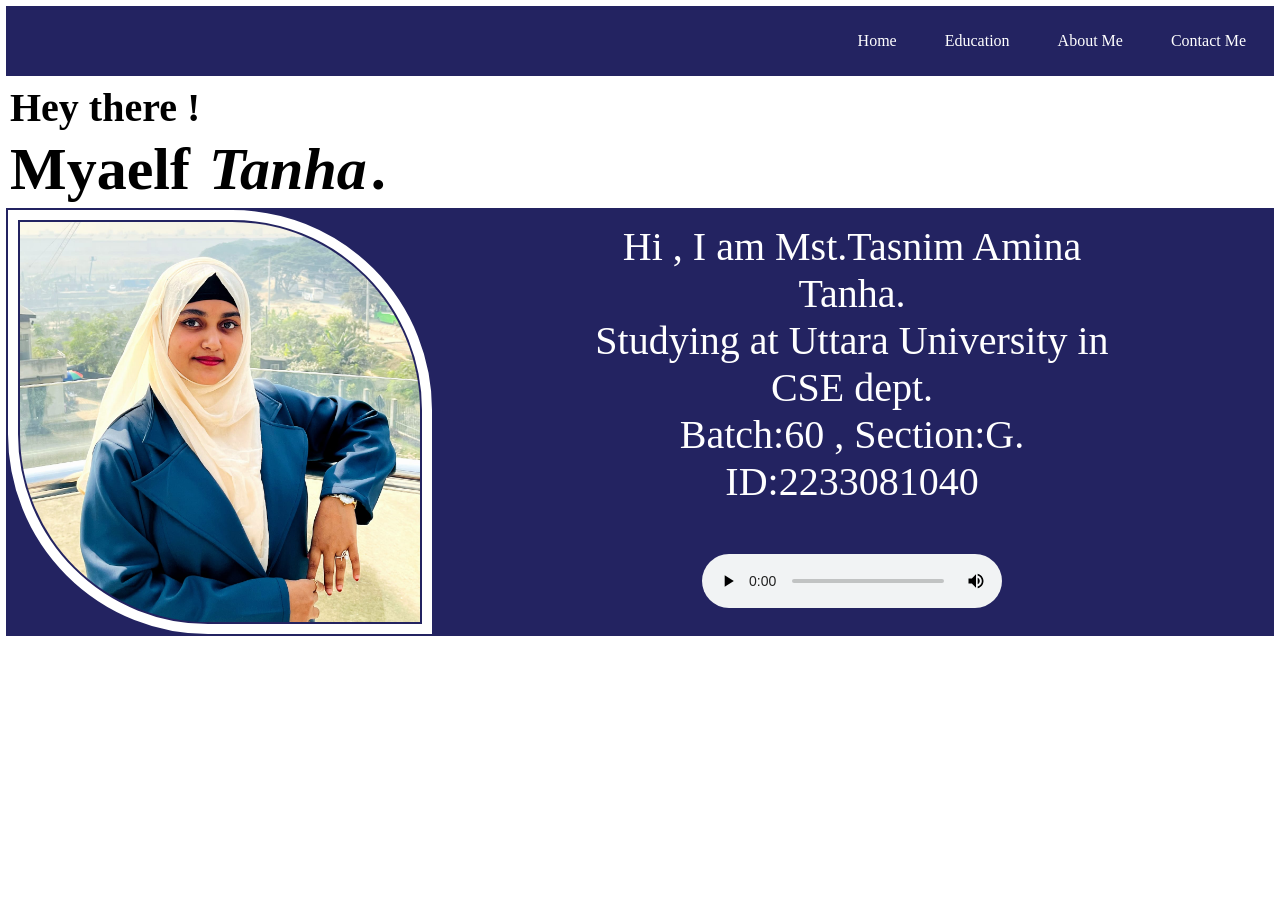
<file: index.html>
<!DOCTYPE html>
<html lang="en">
<head>
    <meta charset="UTF-8">
    <meta name="viewport" content="width=device-width, initial-scale=1.0">
    <title>Myself type website</title>
    <link rel="stylesheet" href="styles/nav.css">
    <link rel="stylesheet" href="styles/index.css">
</head>
<body>
    <header>
<nav>
   <ul>
    <li><a href="index.html">Home</a></li>
    <li><a href="edu.html">Education</a></li>
    <li><a href="about.html">About Me</a></li>
    <li><a href="contact.html">Contact Me</a></li>
   </ul> 
</nav>
    </header>
    <main>
     <header>
        <h3>Hey there !</h3>
        <h1>Myaelf <span><i>Tanha</i></span>.</h1>
     </header>
     <div>
        <img src="media/formal.jpeg" alt="my pic">
        <p>Hi , I am Mst.Tasnim Amina Tanha. <br> Studying at Uttara University in CSE dept. <br> Batch:60 , Section:G. <br> ID:2233081040 <br> <br> <audio controls src="media/MyAudio.ogg">welcome message</audio></p>
     </div>
    </main>
    <footer>

    </footer>
</body>
</html>
</file>
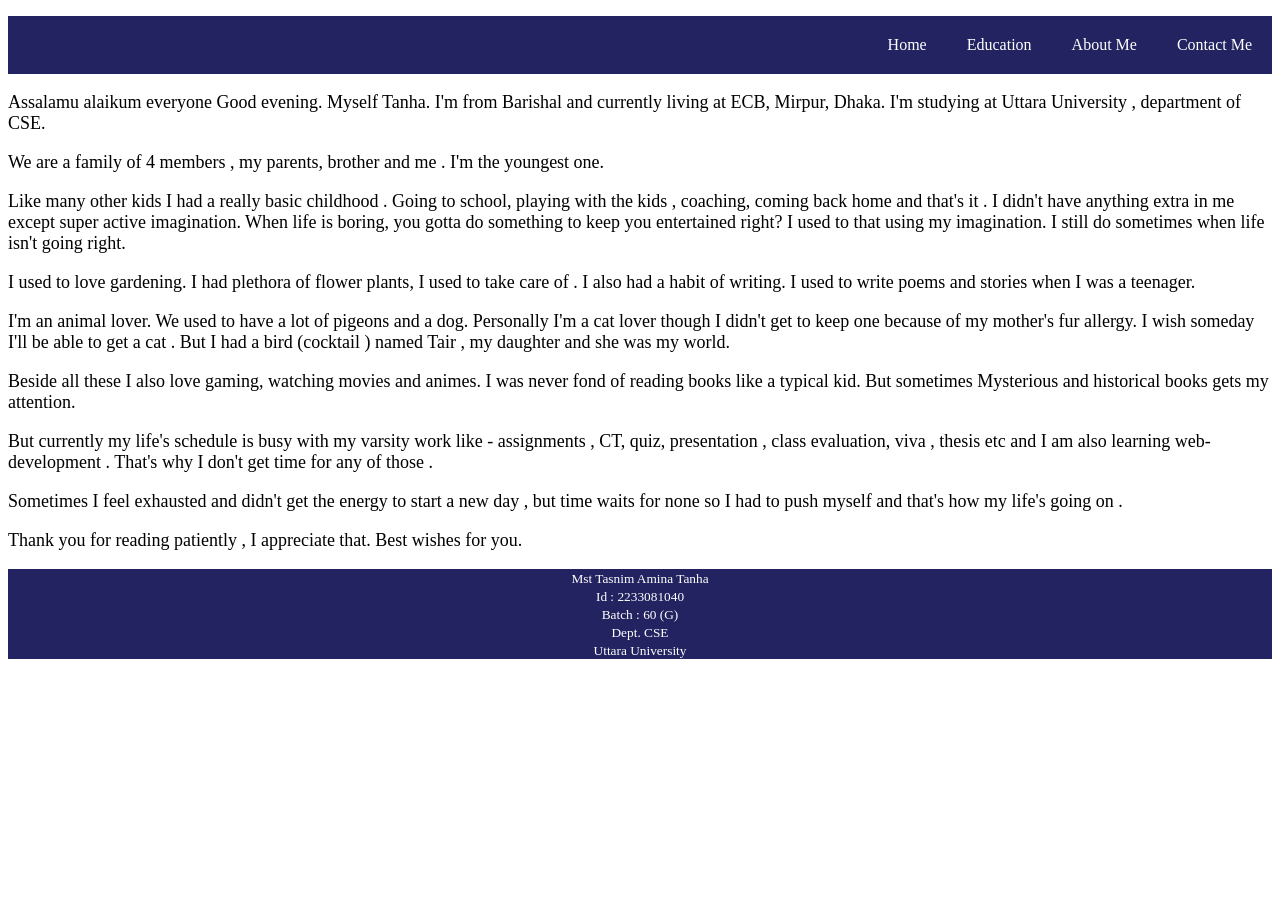
<file: about.html>
<!DOCTYPE html>
<html lang="en">
<head>
    <meta charset="UTF-8">
    <meta name="viewport" content="width=device-width, initial-scale=1.0">
    <title>About aection</title>
    <link rel="stylesheet" href="styles/nav.css">
    <link rel="stylesheet" href="styles/about.css">
</head>
<body>
    <header>
<nav>
   <ul>
    <li><a href="index.html">Home</a></li>
    <li><a href="edu.html">Education</a></li>
    <li><a href="about.html">About Me</a></li>
    <li><a href="contact.html">Contact Me</a></li>
   </ul> 
</nav>
    </header>
    <main>
<article>
    <section>
        <p>Assalamu alaikum everyone 
Good evening. Myself Tanha. I'm from Barishal and currently living at ECB, Mirpur, Dhaka. I'm studying at Uttara University , department of CSE. </p>
    </section>
    <section>
        <p>We are a family of 4 members , my parents, brother and me . I'm the youngest one. </p>
    </section>
    <section>
        <p>Like many other kids I had a really basic childhood . Going to school, playing with the kids , coaching, coming back home and that's it . I didn't have anything extra in me except super active imagination. When life is boring, you gotta do something to keep you entertained right? I used to that using my imagination. I still do sometimes when life isn't going right. 
</p>
    </section>
    <section>
        <p>I used to love gardening. I had plethora of flower plants, I used to take care of . I also had a habit of writing. I used to write poems and stories when I was a teenager. </p>
    </section>
    <section>
        <p>I'm an animal lover. We used to have a lot of pigeons and a dog. Personally I'm a cat lover though I didn't get to keep one because of my mother's fur allergy. I wish someday I'll be able to get a cat . But I had a bird (cocktail ) named Tair , my daughter and she was my world.</p>
    </section>
    <section>
        <p>Beside all these I also love gaming, watching movies and animes. I was never fond of reading books like a typical kid. But sometimes Mysterious and historical books gets my attention.</p>
    </section>
    <section>
        <p>But currently my life's schedule is busy with my varsity work like - assignments , CT, quiz, presentation , class evaluation, viva , thesis etc and I am also learning web-development . That's why I don't get time for any of those .</p>
    </section>
    <section>
        <p>Sometimes I feel exhausted and didn't get the energy to start a new day , but time waits for none so I had to push myself and that's how my life's going on .</p>
    </section>
    <section>
        <p>Thank you for reading patiently , I appreciate that. Best wishes for you.
</p>
    </section>
</article>
    </main>
    <footer>
      <small>Mst Tasnim Amina Tanha <br>
Id : 2233081040 <br>
Batch : 60 (G) <br>
Dept. CSE <br>
Uttara University</small>
    </footer>
</body>
</html>
</file>
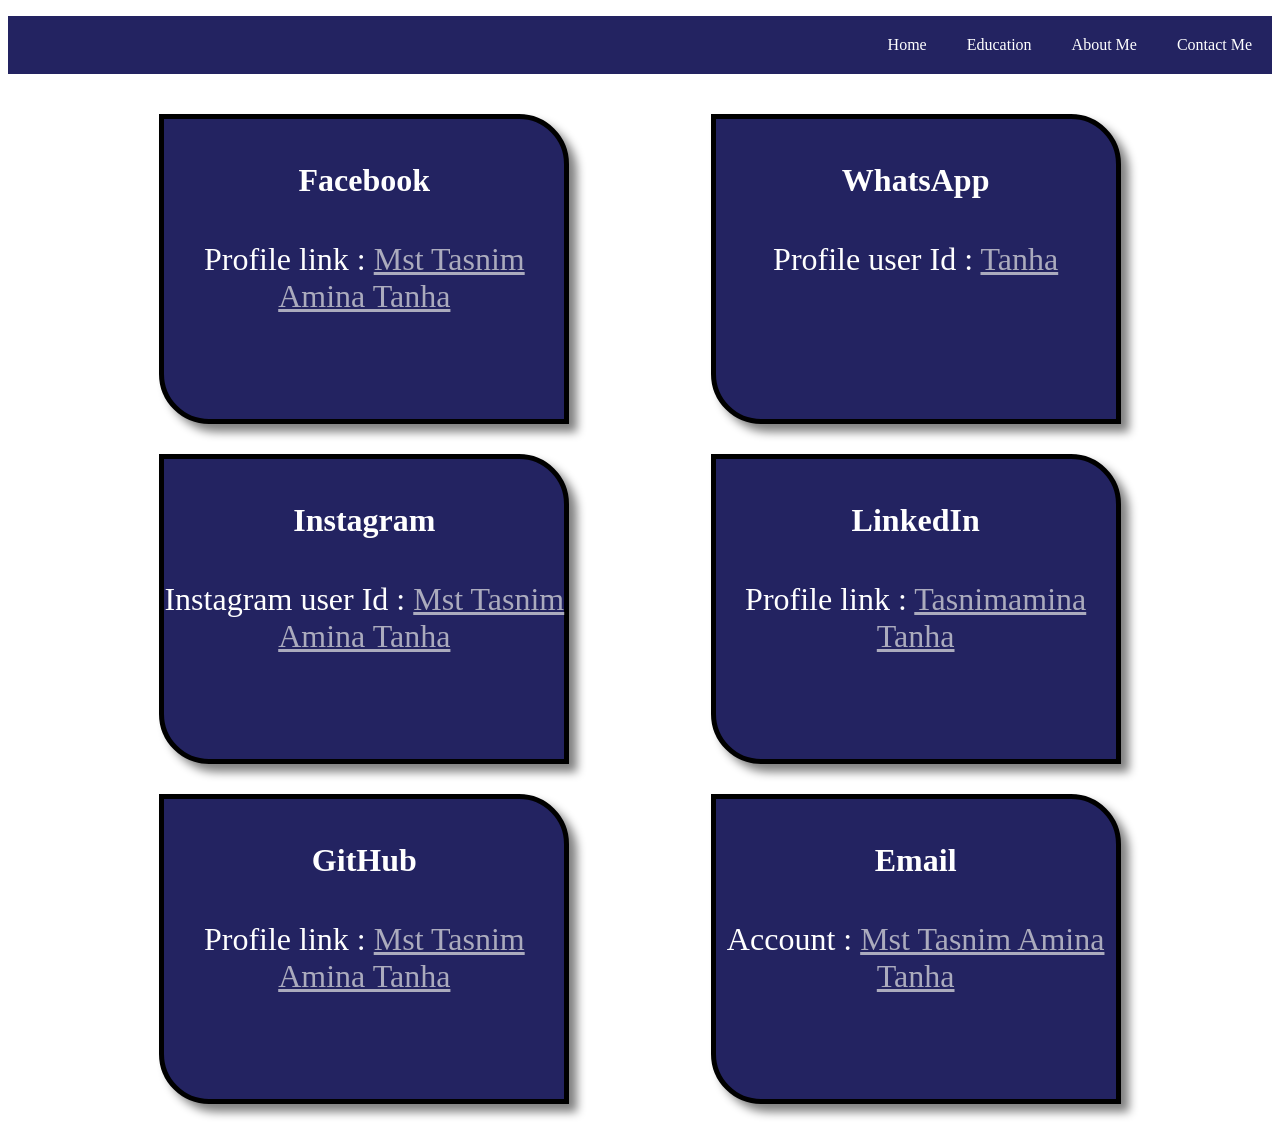
<file: contact.html>
<!DOCTYPE html>
<html lang="en">
<head>
    <meta charset="UTF-8">
    <meta name="viewport" content="width=device-width, initial-scale=1.0">
    <title>Contact section</title>
    <link rel="stylesheet" href="styles/nav.css">
    <link rel="stylesheet" href="styles/contact.css">
</head>
<body>
    <header>
<nav>
   <ul>
    <li><a href="index.html">Home</a></li>
    <li><a href="edu.html">Education</a></li>
    <li><a href="about.html">About Me</a></li>
    <li><a href="contact.html">Contact Me</a></li>
   </ul> 
</nav>
    </header>
    <main>
      <!-- <div class="container">
        <div>1</div>
        <div>2</div>
        <div>3</div>
        <div>4</div>
        <div>5</div>
        <div>6</div>
      </div>
      <div class="box-container">
       \\  .box{$}*6 \\
        <div class="box">1</div>
        <div class="box">2</div>
        <div class="box">3</div>
        <div class="box">4</div>
        <div class="box">5</div>
        <div class="box">6</div>
      </div> -->
      
      <div class="user-container">
        <!-- .user{user-$}*6 -->
         <div class="user"><h4>Facebook</h4>
        <p>Profile link : <a href="https://www.facebook.com/share/1KiUHghHiX/">Mst Tasnim Amina Tanha</a></p></div>
         <div class="user"><h4>WhatsApp</h4>
        <p>Profile user Id : <a href="@tasnim_tanha">Tanha</a></p></div>
         <div class="user"><h4>Instagram</h4>
        <p>Instagram user Id : <a href="@tasnim__tanhaaa">Mst Tasnim Amina Tanha</a></p></div>
         <div class="user"><h4>LinkedIn</h4>
        <p>Profile link : <a href="https://www.linkedin.com/in/tasnimamina-tanha-761a183b1/">Tasnimamina Tanha</a></p></div>
         <div class="user github"><h4>GitHub</h4>
        <p>Profile link : <a href="https://github.com/TasnimAminaTanha">Mst Tasnim Amina Tanha</a></p></div>
         <div class="user"><h4>Email</h4>
        <p>Account : <a href="tasnimamina.tanha@gmail.com">Mst Tasnim Amina Tanha</a></p></div>
      </div>
      
    </main>
    <footer>

    </footer>
</body>
</html>
</file>
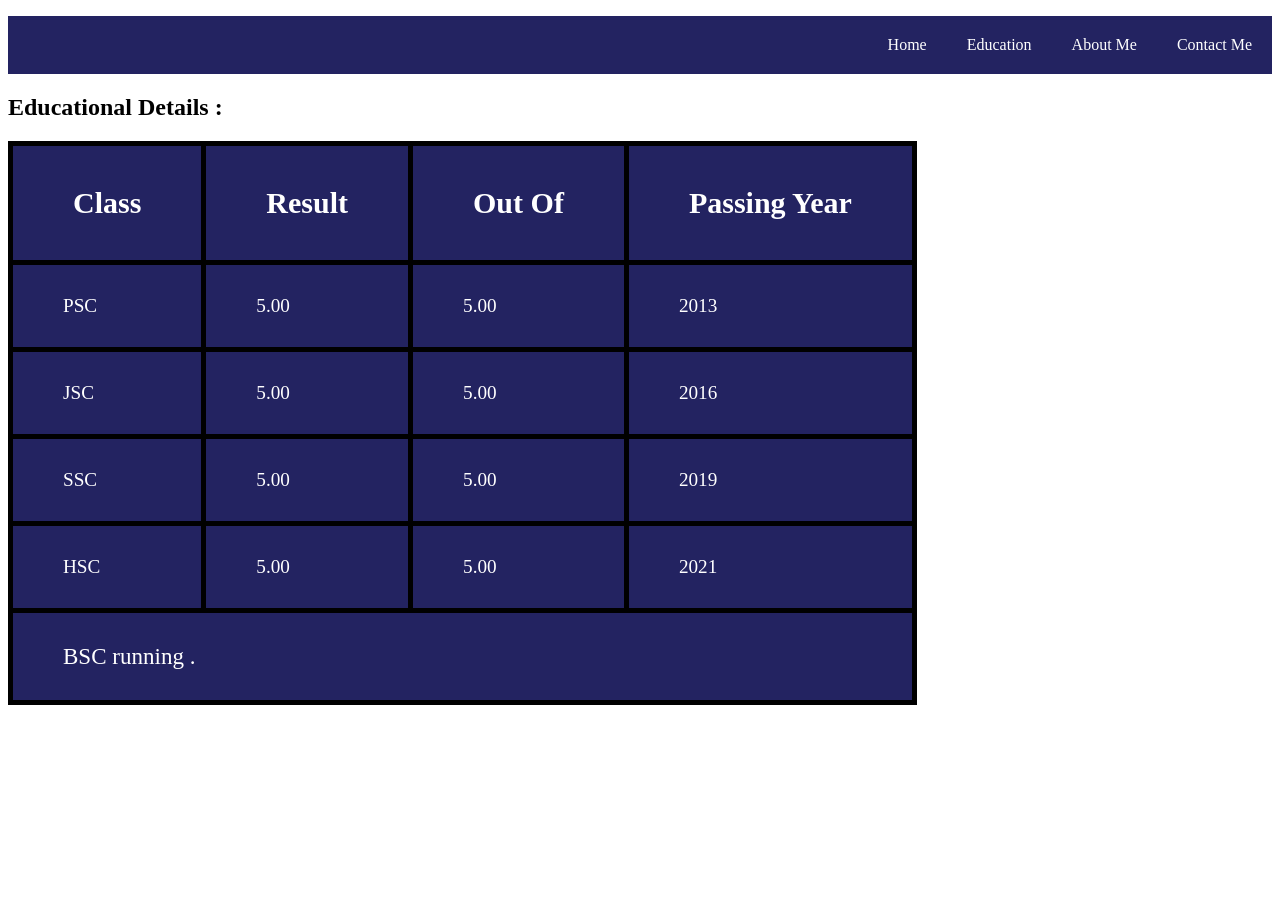
<file: edu.html>
<!DOCTYPE html>
<html lang="en">
<head>
    <meta charset="UTF-8">
    <meta name="viewport" content="width=device-width, initial-scale=1.0">
    <title>Education</title>
    <link rel="stylesheet" href="styles/nav.css">
    <link rel="stylesheet" href="styles/edu.css">
</head>
<body>
    <header>
<nav>
   <ul>
    <li><a href="index.html">Home</a></li>
    <li><a href="edu.html">Education</a></li>
    <li><a href="about.html">About Me</a></li>
    <li><a href="contact.html">Contact Me</a></li>
   </ul> 
</nav>
    </header>
    <main>
        <h2>Educational Details : </h2>
        <table>
        <thead>
          <tr>
            <th>Class</th>
            <th>Result</th>
            <th>Out Of</th>
            <th>Passing Year</th>
          </tr>
        </thead>
        <tbody>
            <tr>
                <td>PSC</td>
                <td>5.00</td>
                <td>5.00</td>
                <td>2013</td>
            </tr>
            <tr>
                <td>JSC</td>
                <td>5.00</td>
                <td>5.00</td>
                <td>2016</td>
            </tr>
          <tr>
           <td>SSC</td>
           <td>5.00</td>
           <td>5.00</td>
           <td>2019</td>
          </tr>

          <tr>
            <td>HSC</td>
            <td>5.00</td>
            <td>5.00</td>
            <td>2021</td>
          </tr>
        </tbody>
        <tfoot>
<td colspan="4"> BSC running .</td>
        </tfoot>
        </table>
    </main>
    <footer>

    </footer>
</body>
</html>
</file>
<file: styles/nav.css>
nav ul{
    display: flex;
    text-align: right;
    justify-content: flex-end;
}

nav li{
    list-style: none;
    margin: 20px;
   
}

nav li a{
    text-decoration: none;
    color: rgb(255, 255, 255);
  
}

nav{
  background-color: rgb(35, 35, 97);
}

nav li:hover{
    background-color: rgb(0, 0, 0);
}
</file>
<file: styles/index.css>
*{
    margin: 0;
    padding: 2px;
}

main header{
  
}

div{
    display:flex;
    background-color: rgb(35, 35, 97);
   
}

img{
    width:400px;
    border-radius: 0 200px ;
    border: 10px solid white;
    box-shadow: 30px 30px gray 20px;
}

p{
    display: block;
    text-align: center;
    align-content: space-around;
    font-size: 40px;
    justify-content:right;
     margin: 0 150px;
     color: white;
}
h3{
    font-size: 40px;
}

h1{
    font-size: 60px;
}
</file>
<file: styles/about.css>
article{
    font-family:'Times New Roman', Times, serif;
    font-size: large;
}

footer{
    background-color: rgb(35, 35, 97);
    color: white;
    text-align: center;
}
</file>
<file: styles/contact.css>
/* .container div{
    border: 2px solid  rgb(35, 35, 97);
    height: 70px;
    font-size: 2em;
    width: 200px;
}

.container{
    display: flex;
}

.box-container{
    display: flex;
    gap: 50px;
}

.box{
    font-size: 3em;
    height: 150px;
    width: 150px;
    border: 2px solid rgb(35, 35, 97);
} */

.user-container{
    display: flex;
    gap: 30px;
    justify-content:space-evenly;
    margin: 40px;
    flex-wrap: wrap;
}

.user{
    border: 5px solid black;
    font-size: 2em;
     height: 300px;
    width: 400px;
    background-color: rgb(35, 35, 97);
    color: white;
    box-shadow: 8px 8px 10px gray;
    text-align: center;
     border-radius: 0 50px ;
}
 a{
   color: rgb(171, 171, 189);
 }

 a:hover{
    background-color: black;
 }
</file>
<file: styles/edu.css>
table{
    border-collapse: collapse;
    background-color: rgb(35, 35, 97);
    color: white;
}

td{
    border: 5px solid rgb(0, 0, 0);
    padding: 30px 50px;
    font-size: larger;
}

th{
    border: 5px solid rgb(0, 0, 0);
    padding: 40px 60px;
    font-size: 30px;
}

tfoot{
    font-size: larger;
}
</file>
